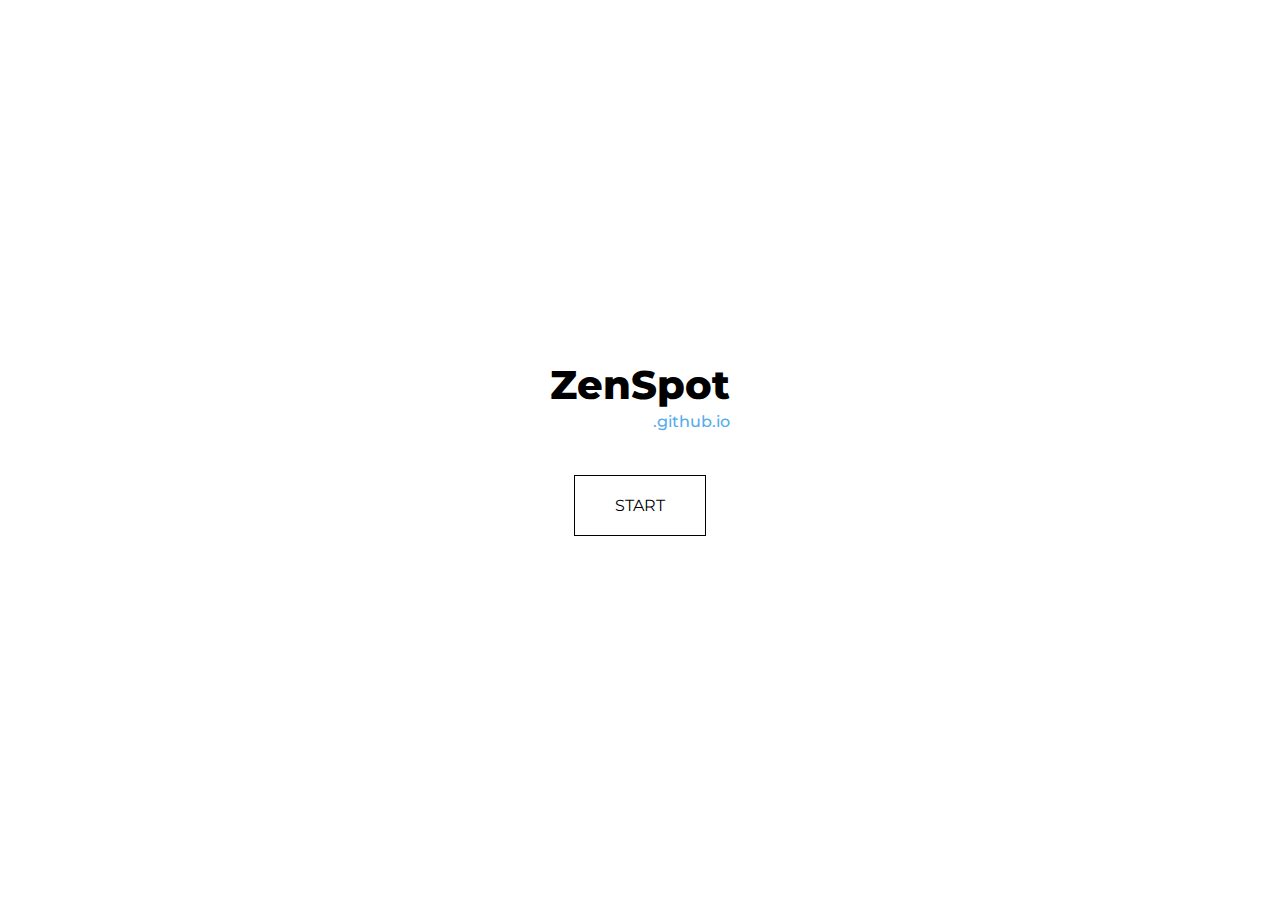
<file: index.html>
<!DOCTYPE html>
<html lang="en">

<head>
  <meta charset="UTF-8">
  <link rel="apple-touch-icon" sizes="180x180" href="img/apple-touch-icon.png">
  <link rel="icon" type="image/png" sizes="32x32" href="img/favicon-32x32.png">
  <link rel="icon" type="image/png" sizes="16x16" href="img/favicon-16x16.png">
  <link rel="manifest" href="https://zenspot.github.io/site.webmanifest">
  <title>ZenSpot</title>
  <link rel="stylesheet" href="fonts.css" />
  <link rel="stylesheet" href="reset.css" />
  <link rel="stylesheet" href="index.css" />
</head>

<body>
  <div id="wrapper">
    <div>
      <h1>ZenSpot</h1>
      <span>.github.io</span>
    </div>

    <button id="start-btn">START</button>
  </div>
  <script src="index.js"></script>
</body>

</html>
</file>
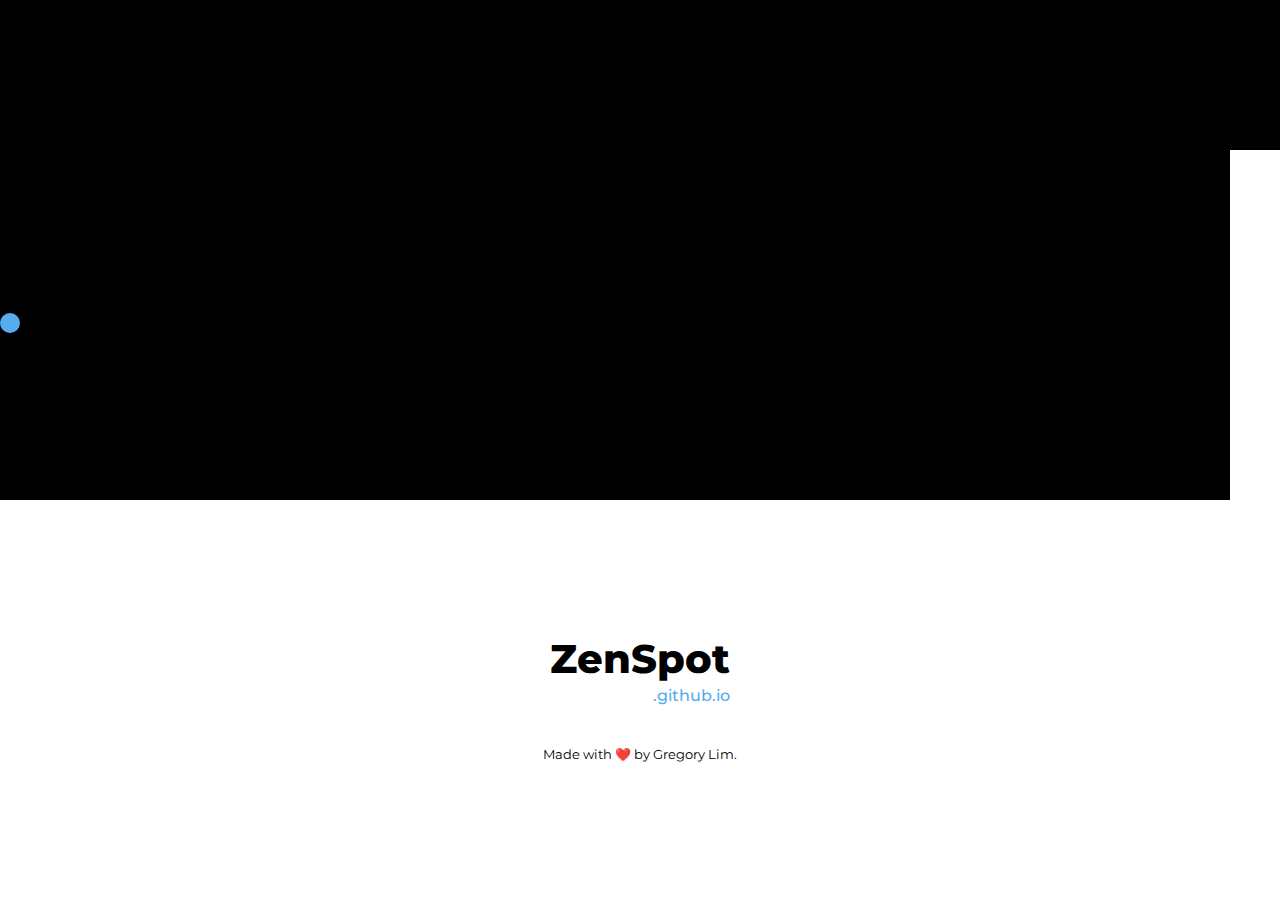
<file: game.html>
<!DOCTYPE html>
<html lang="en">

<head>
    <meta charset="UTF-8">
    <link rel="apple-touch-icon" sizes="180x180" href="img/apple-touch-icon.png">
    <link rel="icon" type="image/png" sizes="32x32" href="img/favicon-32x32.png">
    <link rel="icon" type="image/png" sizes="16x16" href="img/favicon-16x16.png">
    <link rel="manifest" href="https://zenspot.github.io/site.webmanifest">
    <title>ZenSpot</title>
    <link rel="stylesheet" href="fonts.css" />
    <link rel="stylesheet" href="reset.css" />
    <link rel="stylesheet" href="game.css" />
</head>

<body>
    <div id="score-bar">
        <h2 id="score-text"></h2>
        <button id="retry-btn">RETRY</button>
        <button id="back-btn">BACK</button>
    </div>
    <div id="game">
        <div id="block"></div>
        <div id="hole"></div>
        <div id="character"></div>
    </div>
    <div id="game-bar">
        <div>
            <h1>ZenSpot</h1>
            <span>.github.io</span>
        </div>

        <p>Made with ❤️ by Gregory Lim.</p>
    </div>
    <script src="game.js"></script>
</body>

</html>
</file>
<file: fonts.css>
@import url('https://fonts.googleapis.com/css2?family=Montserrat:wght@300;400;600;800');
</file>
<file: index.css>
body {
  background: white;
  overflow: hidden;
  font-family: 'Montserrat';
}

#wrapper {
  display: flex;
  flex-flow: column wrap;
  justify-content: center;
  align-items: center;
  text-align: center;
  width: 100vw;
  height: 100vh;
}

h1 {
  font-family: 'Montserrat';
  font-size: 2.5rem;
  font-weight: 800;
}

span {
  font-family: 'Montserrat';
  font-size: 1rem;
  font-weight: 500;
  color: #55ACEE;
  float: right;
  margin-top: 1vh;
}

#start-btn {
  font-family: 'Montserrat';
  font-size: 1rem;
  font-weight: 400;
  text-transform: uppercase;
  background-color: white;
  border: 1px solid black;
  text-align: center;
  padding: 20px 40px;
  transition: all 0.25s ease;
  cursor: pointer;
  margin-top: 5vh;
}

#start-btn:hover {
  background-color: black;
  color: white;
}
</file>
<file: game.css>
body {
  background: white;
  overflow: hidden;
  font-family: 'Montserrat';
}

.show {
  opacity: 1;
}

.hide {
  opacity: 0;
  transition: opacity 250ms;
}

#score-bar {
  position: absolute;
  width: 100vw;
  height: 500px;
  display: none;
  flex-flow: column nowrap;
  justify-content: center;
  align-items: center;
  z-index: 2;
}

#score-bar h2 {
  font-family: 'Montserrat';
  font-size: 2rem;
  font-weight: 300;
}

button {
  font-family: 'Montserrat';
  font-size: 1rem;
  font-weight: 400;
  text-transform: uppercase;
  background-color: white;
  border: 1px solid black;
  text-align: center;
  padding: 20px 40px;
  transition: all 0.25s ease;
  cursor: pointer;
  display: inline;
}

button:hover {
  background-color: black;
  color: white;
}

#retry-btn {
  margin-top: 8vh;
  margin-bottom: 4vh;
}

#game {
  background-color: black;
  width: 100vw;
  height: 500px;
  margin: auto;
  overflow: hidden;
  z-index: 1;
}

#block {
  width: 50px;
  height: 500px;
  background-color: white;
  position: relative;
  left: calc(100vw - 50px);
  animation: block 3s infinite linear;
}

#hole {
  width: 50px;
  height: 150px;
  background-color: black;
  position: relative;
  left: calc(100vw - 50px);
  top: -500px;
  animation: block 3s infinite linear;
}

#character {
  width: 20px;
  height: 20px;
  background-color: #55ACEE;
  position: absolute;
  top: 100px;
  border-radius: 50%;
}

#game-bar {
  background-color: white;
  height: calc(100vh - 500px);
  width: 100vw;
  display: flex;
  flex-flow: column wrap;
  justify-content: center;
  align-items: center;
}

#game-bar h1 {
  font-family: 'Montserrat';
  font-size: 2.5rem;
  font-weight: 800;
}

#game-bar span {
  font-family: 'Montserrat';
  font-size: 1rem;
  font-weight: 500;
  color: #55ACEE;
  float: right;
  margin-top: 1vh;
}

#game-bar p {
  font-family: 'Montserrat';
  font-size: 0.8rem;
  font-weight: 400;
  margin-top: 5vh;
}

@keyframes block {
  0% {
    left: calc(100vw - 50px)
  }
  100% {
    left: -50px
  }
}
</file>
